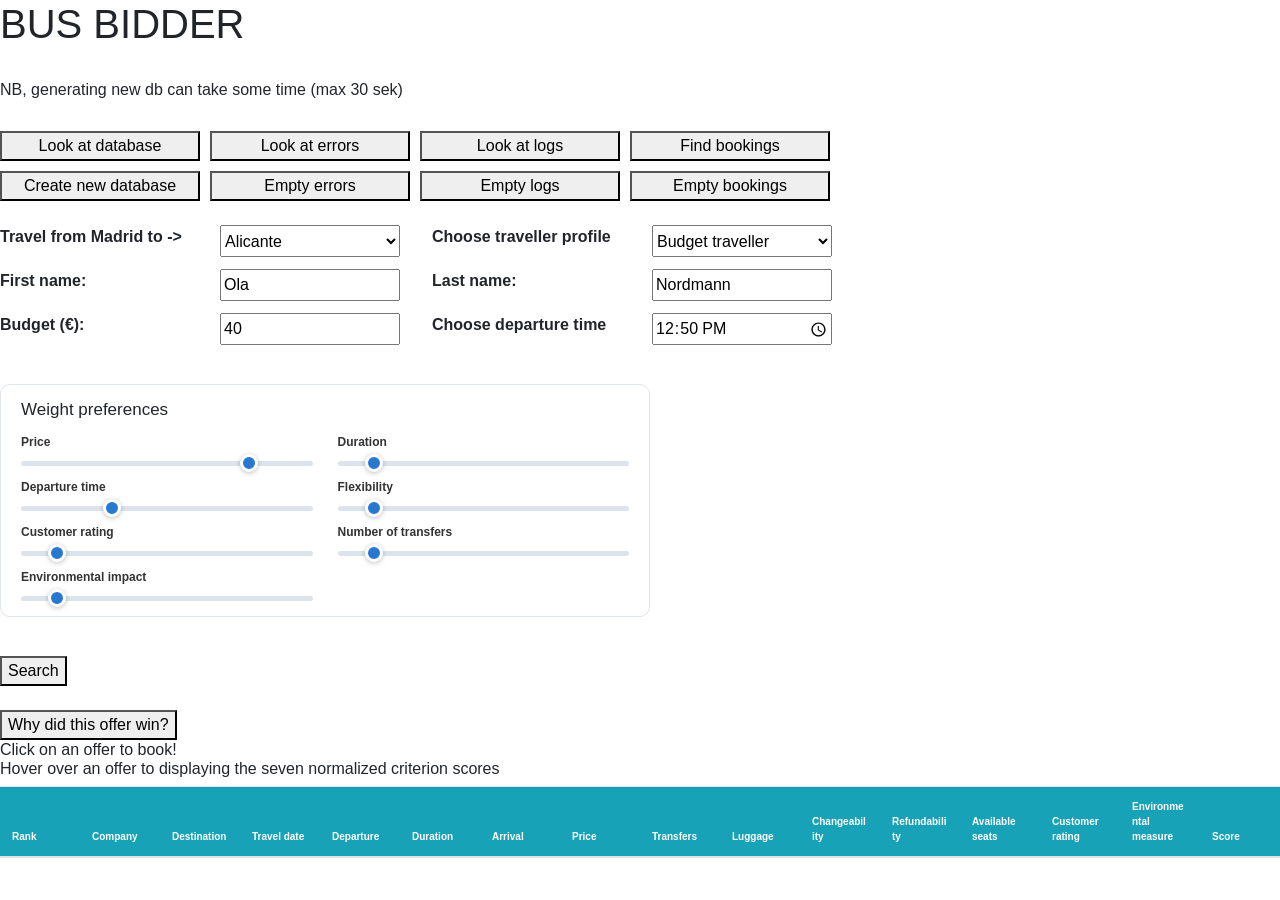
<file: frontend/index.html>
<!DOCTYPE html>
<html>
    <head>
        <meta charset="UTF-8">
        <!--https://www.youtube.com/watch?v=XmdOZ5NSqb8&list=PL-51WBLyFTg1l3K0aTH0uX6PzgaLfzJBK used as insperation-->
        <link rel="stylesheet" href="https://stackpath.bootstrapcdn.com/bootstrap/4.3.1/css/bootstrap.min.css" integrity="sha384-ggOyR0iXCbMQv3Xipma34MD+dH/1fQ784/j6cY/iJTQUOhcWr7x9JvoRxT2MZw1T" crossorigin="anonymous">
        <link rel="stylesheet" href="index.css">
    </head>
    <body>
        <h1>BUS BIDDER</h1>
        <br>
        <h2 style="font-size: 16px;">
            NB, generating new db can take some time (max 30 sek)
        </h2>
        <br>
        <div style="display: grid; grid-template-columns: repeat(4, 200px); gap: 10px;">
            <button onclick="window.location.href='database.html'">Look at database</button>
            <button onclick="window.location.href='errors.html'">Look at errors</button>
            <button onclick="window.location.href='logs.html'">Look at logs</button>
            <button onclick="window.location.href='bookings.html'">Find bookings</button>

            <button onclick="newDatabase()">Create new database</button>
            <button onclick="emptyErrors()">Empty errors</button>
            <button onclick="emptyLogs()">Empty logs</button>
            <button onclick="emptyBookings()">Empty bookings</button>
        </div>
        <br>
        <section class="search-details">
            <div class="search-field">
                <label for="destinations">Travel from Madrid to -></label>
                <select name="destinations" id="destinations">
                    <option value="Alicante">Alicante</option>
                    <option value="Barcelona">Barcelona</option>
                    <option value="Bilbao">Bilbao</option>
                    <option value="Cadiz">Cadiz</option>
                    <option value="Cordoba">Cordoba</option>
                    <option value="Granada">Granada</option>
                    <option value="Malaga">Malaga</option>
                    <option value="Murcia">Murcia</option>
                    <option value="Salamanca">Salamanca</option>
                    <option value="San Sebastian">San Sebastian</option>
                    <option value="Santiago de Compostela">Santiago de Compostela</option>
                    <option value="Seville">Seville</option>
                    <option value="Toledo">Toledo</option>
                    <option value="Valencia">Valencia</option>
                    <option value="Zaragoza">Zaragoza</option>
                </select>
            </div>

            <div class="search-field">
                <label for="budgetType">Choose traveller profile</label>
                <select name="budgetType" id="budgetType" onchange="moveSliders()">
                    <option value="Budget traveller">Budget traveller</option>
                    <option value="Business traveller">Business traveller</option>
                    <option value="Flexibility-focused tourist">Flexibility-focused tourist</option>
                    <option value="Environment-focused traveller">Environment-focused traveller</option>
                </select>
            </div>

            <div class="search-field">
                <label for="firstName">First name:</label>
                <input type="text" id="firstName" name="firstName" placeholder="Enter first name" value="Ola">
            </div>

            <div class="search-field">
                <label for="lastName">Last name:</label>
                <input type="text" id="lastName" name="lastName" placeholder="Enter last name" value="Nordmann">
            </div>


            <div class="search-field">
                <label for="budgetSum">Budget (€):</label>
                <input type="number" id="budgetSum" name="budgetSum" value="40">
            </div>

            <div class="search-field">
                <label for="preferredDepartureTime">Choose departure time</label>
                <input type="time" id="preferredDepartureTime" name="preferredDepartureTime" value="12:50">
            </div>
        </section>
        <br>
        <section class="preferences-panel" aria-labelledby="weight-preferences-heading">
            <h3 id="weight-preferences-heading">Weight preferences</h3>
            <div class="preferences-grid">
                <div class="weight-container">
                    <label for="priceWeight">Price</label>
                    <input type="range" id="priceWeight" min="0" max="100" value="80">
                </div>

                <div class="weight-container">
                    <label for="durationWeight">Duration</label>
                    <input type="range" id="durationWeight" min="0" max="100" value="10">
                </div>

                <div class="weight-container">
                    <label for="timeWeight">Departure time</label>
                    <input type="range" id="timeWeight" min="0" max="100" value="30">
                </div>

                <div class="weight-container">
                    <label for="flexibilityWeight">Flexibility</label>
                    <input type="range" id="flexibilityWeight" min="0" max="100" value="10">
                </div>

                <div class="weight-container">
                    <label for="ratingWeight">Customer rating</label>
                    <input type="range" id="ratingWeight" min="0" max="100" value="10">
                </div>

                <div class="weight-container">
                    <label for="transfersWeight">Number of transfers</label>
                    <input type="range" id="transfersWeight" min="0" max="100" value="10">
                </div>

                <div class="weight-container">
                    <label for="environmentWeight">Environmental impact</label>
                    <input type="range" id="environmentWeight" min="0" max="100" value="10">
                </div>
            </div>
        </section>

        <br>
        <button type="button" value="Submit" onclick="search()">Search</button>

        <br>
        <!--https://www.youtube.com/watch?v=XmdOZ5NSqb8&list=PL-51WBLyFTg1l3K0aTH0uX6PzgaLfzJBK used as insperation-->
        <link rel="stylesheet" href="https://stackpath.bootstrapcdn.com/bootstrap/4.3.1/css/bootstrap.min.css" integrity="sha384-ggOyR0iXCbMQv3Xipma34MD+dH/1fQ784/j6cY/iJTQUOhcWr7x9JvoRxT2MZw1T" crossorigin="anonymous">
        <style>
            th{ 
                color:#fff;
            }
            </style>
       
       <br>
        <button onclick="showWinnerExplanation()">
            Why did this offer win?
        </button>
        <h2 style="font-size: 16px;">
            Click on an offer to book!
            <br>
            Hover over an offer to displaying the seven normalized criterion scores  
        </h2>
        <div class="table-container">
            <table class="table table-striped">
                <thead>
                    <tr class="bg-info">
                        <th>Rank</th>
                        <th>Company</th>
                        <th>Destination</th>
                        <th>Travel date</th>
                        <th>Departure</th>
                        <th>Duration</th>
                        <th>Arrival</th>
                        <th>Price</th>
                        <th>Transfers</th>
                        <th>Luggage</th>
                        <th>Changeability</th>
                        <th>Refundability</th>
                        <th>Available seats</th>
                        <th>Customer rating</th>
                        <th>Environmental measure</th>
                        <th>Score</th>
                    </tr>
                </thead>
                <tbody id="offersTable"></tbody>
            </table>
        </div>
    

        <script src="DatabaseOperations.js"></script>
        <script src="showDB.js"></script>
        <script src="search.js"></script>
        <script src="moveSliders.js"></script>
        <script src="booking.js"></script>
    </body>
</html>
</file>
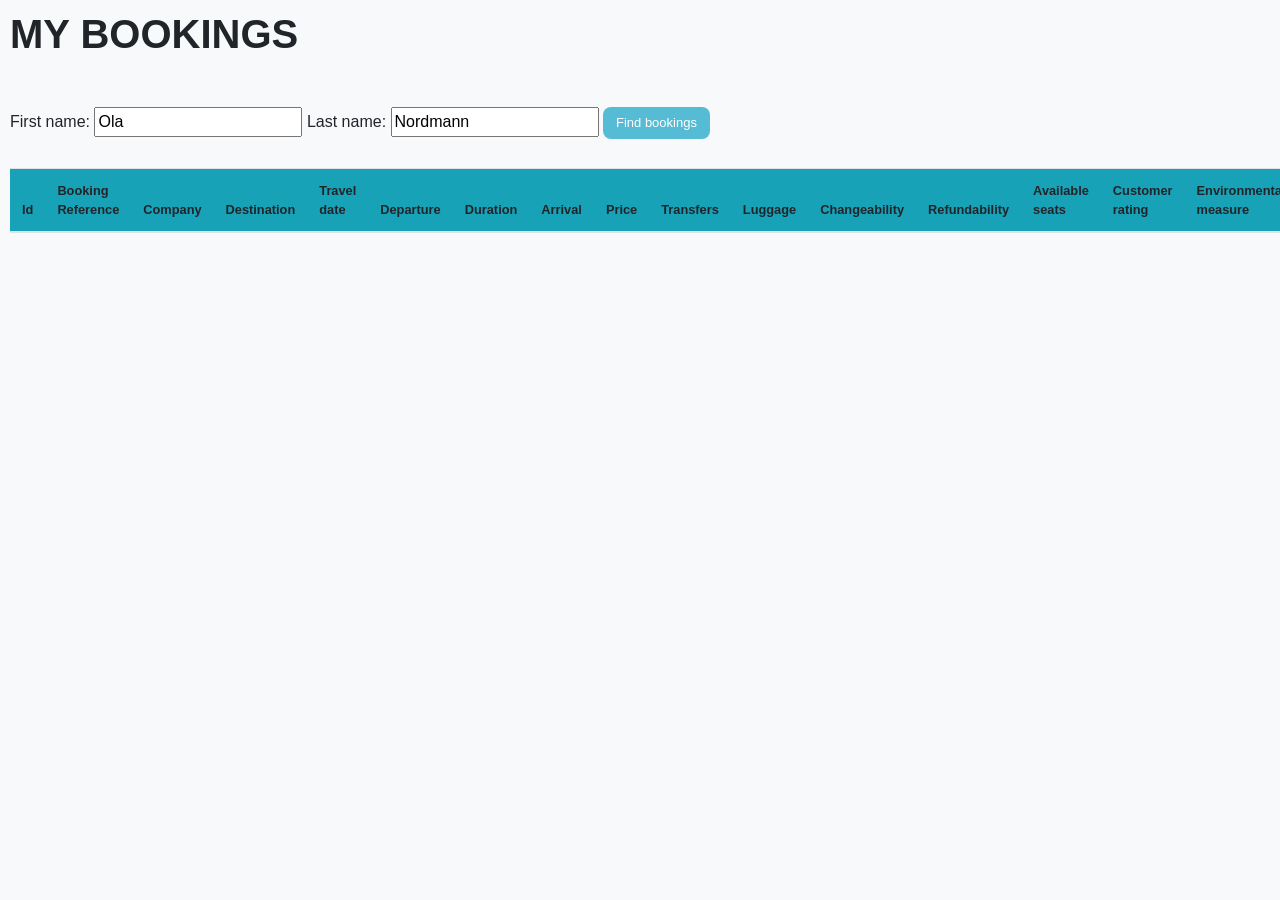
<file: frontend/bookings.html>
<!DOCTYPE html>
<html>
    <head>
        <meta charset="UTF-8">
        <link rel="stylesheet" href="https://stackpath.bootstrapcdn.com/bootstrap/4.3.1/css/bootstrap.min.css">
        <link rel="stylesheet" href="database.css">
    </head>
    <body>
        <h1>MY BOOKINGS</h1>

        <br>

        <label for="firstName">First name:</label>
        <input type="text" id="firstName" placeholder="Enter first name" value="Ola">

        <label for="lastName">Last name:</label>
        <input type="text" id="lastName" placeholder="Enter last name" value="Nordmann">

        <button type="button" onclick="showBooking()">Find bookings</button>

        <br><br>

        <table class="table table-striped">
            <thead>
                <tr class="bg-info">
                    <th>Id</th>
                    <th>Booking Reference</th>
                    <th>Company</th>
                    <th>Destination</th>
                    <th>Travel date</th>
                    <th>Departure</th>
                    <th>Duration</th>
                    <th>Arrival</th>
                    <th>Price</th>
                    <th>Transfers</th>
                    <th>Luggage</th>
                    <th>Changeability</th>
                    <th>Refundability</th>
                    <th>Available seats</th>
                    <th>Customer rating</th>
                    <th>Environmental measure</th>
                    <th>Cancel booking</th>
                </tr>
            </thead>
            <tbody id="bookingsTable"></tbody>
        </table>

        <script src="showBookings.js"></script>
    </body>
</html>
</file>
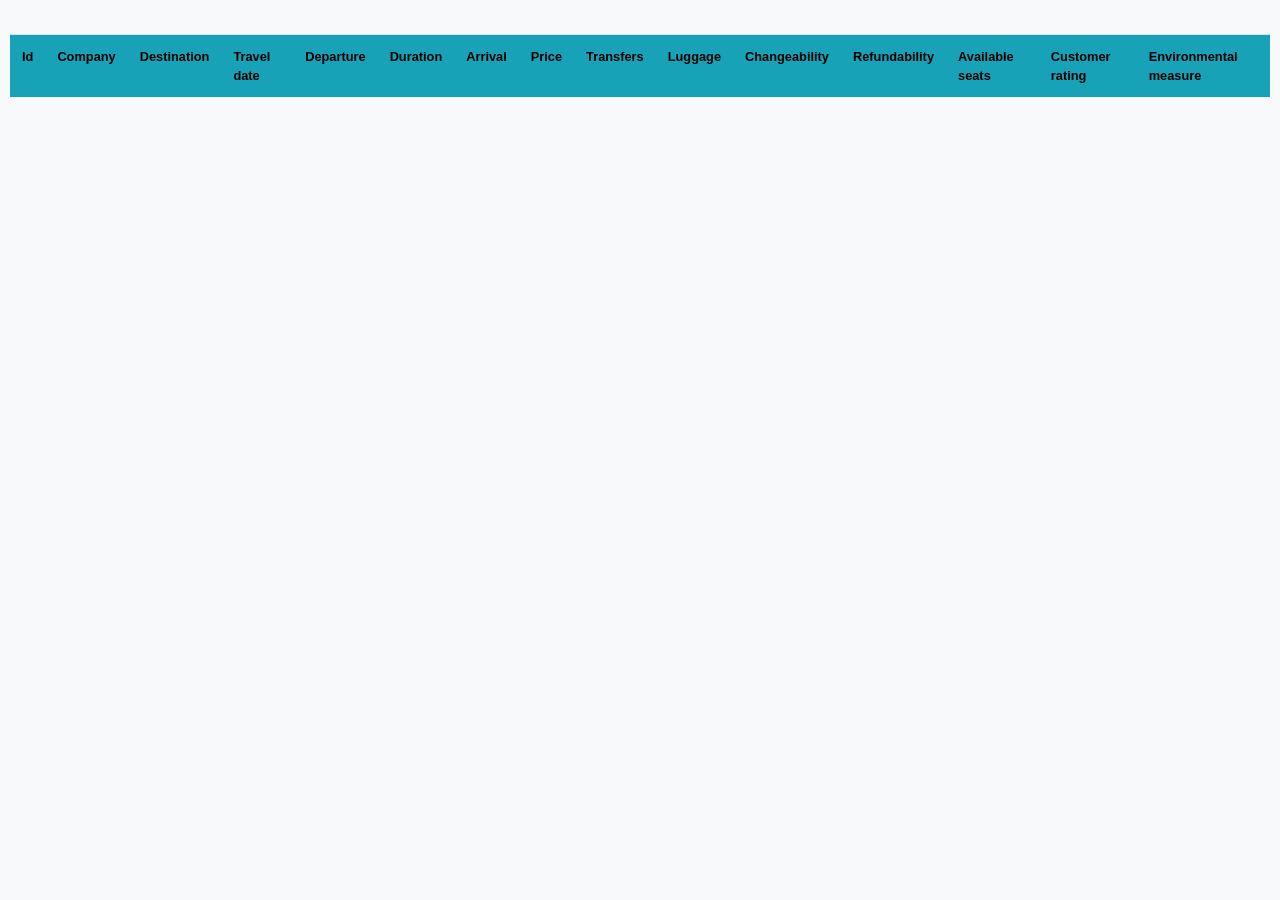
<file: frontend/database.html>
<!DOCTYPE html>
<html>
    <head>
        <meta charset="UTF-8">
        <!--https://www.youtube.com/watch?v=XmdOZ5NSqb8&list=PL-51WBLyFTg1l3K0aTH0uX6PzgaLfzJBK used as insperation-->
        <link rel="stylesheet" href="https://stackpath.bootstrapcdn.com/bootstrap/4.3.1/css/bootstrap.min.css" integrity="sha384-ggOyR0iXCbMQv3Xipma34MD+dH/1fQ784/j6cY/iJTQUOhcWr7x9JvoRxT2MZw1T" crossorigin="anonymous">
        <link rel="stylesheet" href="database.css">
    </head>
    <body>
        <br>
        <style>
            th{ 
                color:#000000;
                    }
        </style>
        <table class="table table-striped">
            <tr class="bg-info">
                <th>Id</th>
                <th>Company</th>
                <th>Destination</th>
                <th>Travel date</th>
                <th>Departure</th>
                <th>Duration</th>
                <th>Arrival</th>
                <th>Price</th>
                <th>Transfers</th>
                <th>Luggage</th>
                <th>Changeability</th>
                <th>Refundability</th>
                <th>Available seats</th>
                <th>Customer rating</th>
                <th>Environmental measure</th>
            </tr>
            <tbody id="dbTable"></tbody>
        </table>
    <script src="showDB.js"></script>
    <script>showDB();</script>
    </body>
    </html>
</file>
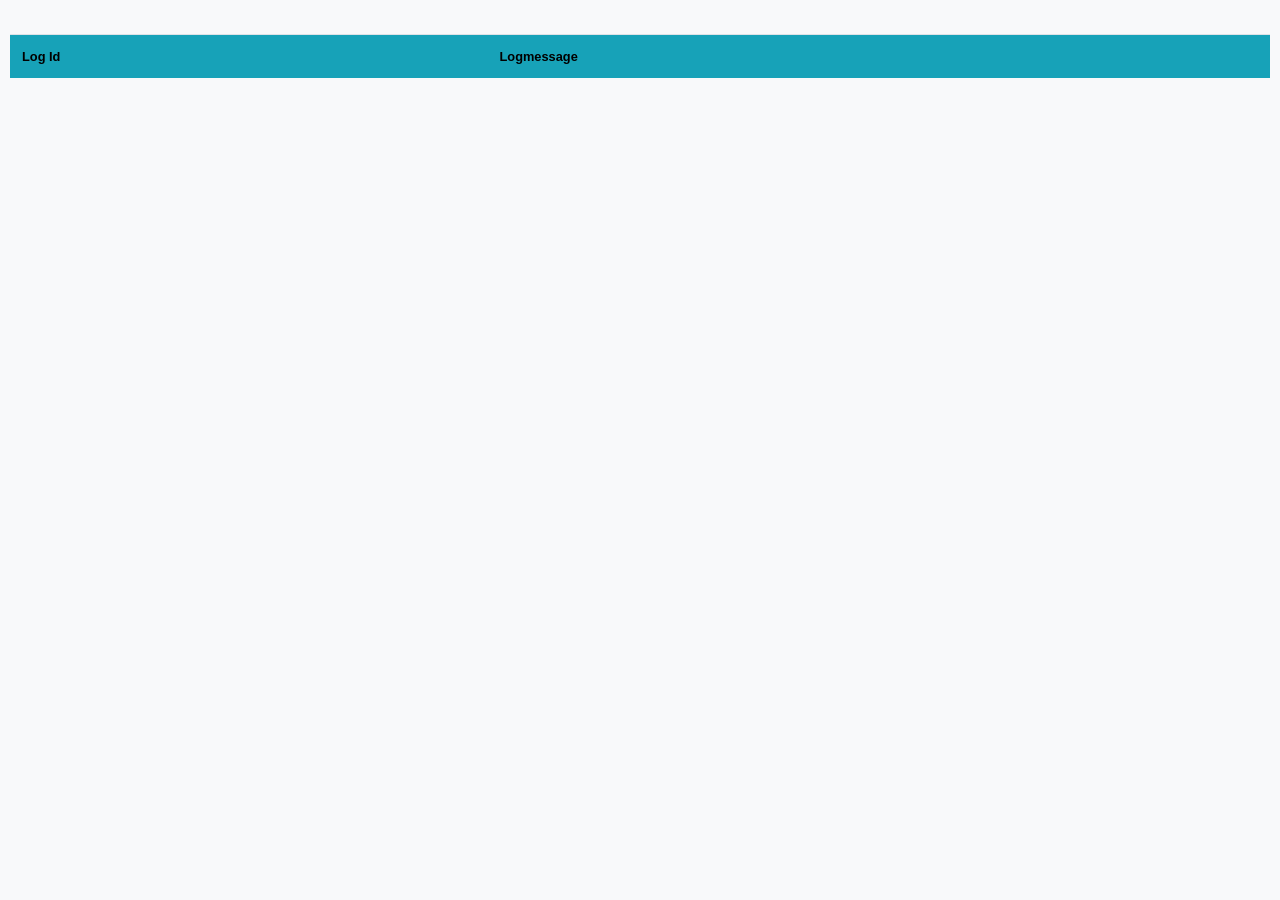
<file: frontend/logs.html>
<!DOCTYPE html>
<html>
    <head>
        <meta charset="UTF-8">
        <!--https://www.youtube.com/watch?v=XmdOZ5NSqb8&list=PL-51WBLyFTg1l3K0aTH0uX6PzgaLfzJBK used as insperation-->
        <link rel="stylesheet" href="https://stackpath.bootstrapcdn.com/bootstrap/4.3.1/css/bootstrap.min.css" integrity="sha384-ggOyR0iXCbMQv3Xipma34MD+dH/1fQ784/j6cY/iJTQUOhcWr7x9JvoRxT2MZw1T" crossorigin="anonymous">
        <link rel="stylesheet" href="database.css">
    </head>
    <body>
        <br>
        <style>
            th{ 
                color:#000000;
                    }
        </style>
        <table class="table table-striped">
            <tr class="bg-info">
                <th>Log Id</th>
                <th>Logmessage</th>

            <tbody id="logTable"></tbody>
        </table>
    <script src="showLogs.js"></script>
    <script>showLogs();</script>
    </body>
    </html>
</file>
<file: frontend/index.css>
.table-container {
    width: 100%;
    overflow: hidden;
}

.table-container table {
    width: 100%;
    table-layout: fixed;
    font-size: 12px;
    transition: transform 0.2s ease;
}

.table-container th,
.table-container td {
    padding: 5px 3px;
    overflow-wrap: anywhere;
}

/* Scale the entire table based on available screen width */
@media (max-width: 1400px) {
    .table-container table {
        font-size: 10px;
    }
}

@media (max-width: 1100px) {
    .table-container table {
        font-size: 8px;
    }
}

@media (max-width: 800px) {
    .table-container table {
        font-size: 6px;
    }
}

.search-details {
    display: grid;
    grid-template-columns: 400px 400px;
    gap: 12px;
    max-width: none;
}

.search-field {
    display: grid;
    grid-template-columns: 200px 180px;
    gap: 20px;
    align-items: center;
}

.search-field label {
    display: block;
    font-weight: 600;
}

.search-field input,
.search-field select {
    margin-right: 15px;
    display: block;
    width: 100%;
    max-width: none;
    min-height: 32px;
}

.search-field:nth-child(even) {
    position: relative;
    left: 20px;
}

@media (max-width: 600px) {
    .search-details {
        grid-template-columns: 1fr;
    }

    .search-field {
        grid-template-columns: 80px minmax(0, 1fr);
    }

    .search-field:nth-child(even) {
        left: 0;
    }
}

.weight-container {
    display: flex;
    flex-direction: column;
    gap: 6px;
    margin-bottom: 18px;
}

.weight-container label {
    font-size: 14px;
    font-weight: 600;
    color: #333;
}

.weight-container input[type="range"] {
    appearance: none;
    width: 100%;
    height: 6px;
    border-radius: 10px;
    background: #dce3ec;
    outline: none;
    cursor: pointer;
    margin: 6px 0 10px;
}

.weight-container input[type="range"]::-webkit-slider-thumb {
    appearance: none;
    width: 18px;
    height: 18px;
    border-radius: 50%;
    background: #2878d0;
    border: 3px solid white;
    box-shadow: 0 1px 5px rgba(0, 0, 0, 0.25);
    cursor: pointer;
}

.weight-container input[type="range"]::-moz-range-thumb {
    width: 14px;
    height: 14px;
    border-radius: 50%;
    background: #2878d0;
    border: 3px solid white;
    box-shadow: 0 1px 5px rgba(0, 0, 0, 0.25);
    cursor: pointer;
}

.weight-container input[type="range"]:hover {
    filter: brightness(0.95);
}

.preferences-panel {
    max-width: 650px;
    margin: 15px 0;
    padding: 15px 20px;
    background: #fff;
    border: 1px solid #e1e6ed;
    border-radius: 10px;
}

.preferences-panel h3 {
    font-size: 17px;
    margin: 0 0 12px;
}

.preferences-panel p {
    font-size: 12px;
    margin: 0 0 15px;
}

.preferences-grid {
    display: grid;
    grid-template-columns: 1fr 1fr;
    gap: 12px 25px;
}

.weight-container {
    margin: 0;
}

.weight-container label {
    display: block;
    font-size: 12px;
    font-weight: 600;
    margin-bottom: 4px;
}

.weight-container input[type="range"] {
    width: 100%;
    height: 5px;
    margin: 0;
    accent-color: #2878d0;
    cursor: pointer;
}
</file>
<file: frontend/database.css>
body {
    padding: 10px;
    font-family: Arial, sans-serif;
    background-color: #f8f9fa;
}

h1 {
    margin-bottom: 20px;
    font-weight: bold;
}

h2 {
    margin-top: 20px;
    margin-bottom: 10px;
}

button {
    background-color: #56bbd4;
    color: white;
    border: none;
    padding: 6px 13px;
    border-radius: 8px;
    cursor: pointer;
    margin: 5px 0;
    font-weight: 500;
    font-size: 13px;
}

button:hover {
    background-color: #0056b3;
}

select,
input[type="number"],
input[type="time"] {
    padding: 7px;
    border: 1px solid #ced4da;
    border-radius: 5px;
    margin: 5px 12px 15px 0;
}

input[type="range"] {
    accent-color: #007bff;
    width: 100px;
    margin: 3px 6px;
    cursor: pointer;
    transform: translateY(8px);
}

#offersTable tr {
    cursor: pointer;
}

#offersTable tr:hover {
    background-color: #e2f3f7;
}


table {
    width: 100%;
    max-width: 100%;
    table-layout: auto;
    border-collapse: collapse;
}

th, td {
    padding: 8px;
    overflow-wrap: break-word;
    font-size: clamp(11px, 1vw, 15px);
}

@media (max-width: 700px) {
    th, td {
        padding: 4px;
        font-size: 11px;
    }
}
</file>
